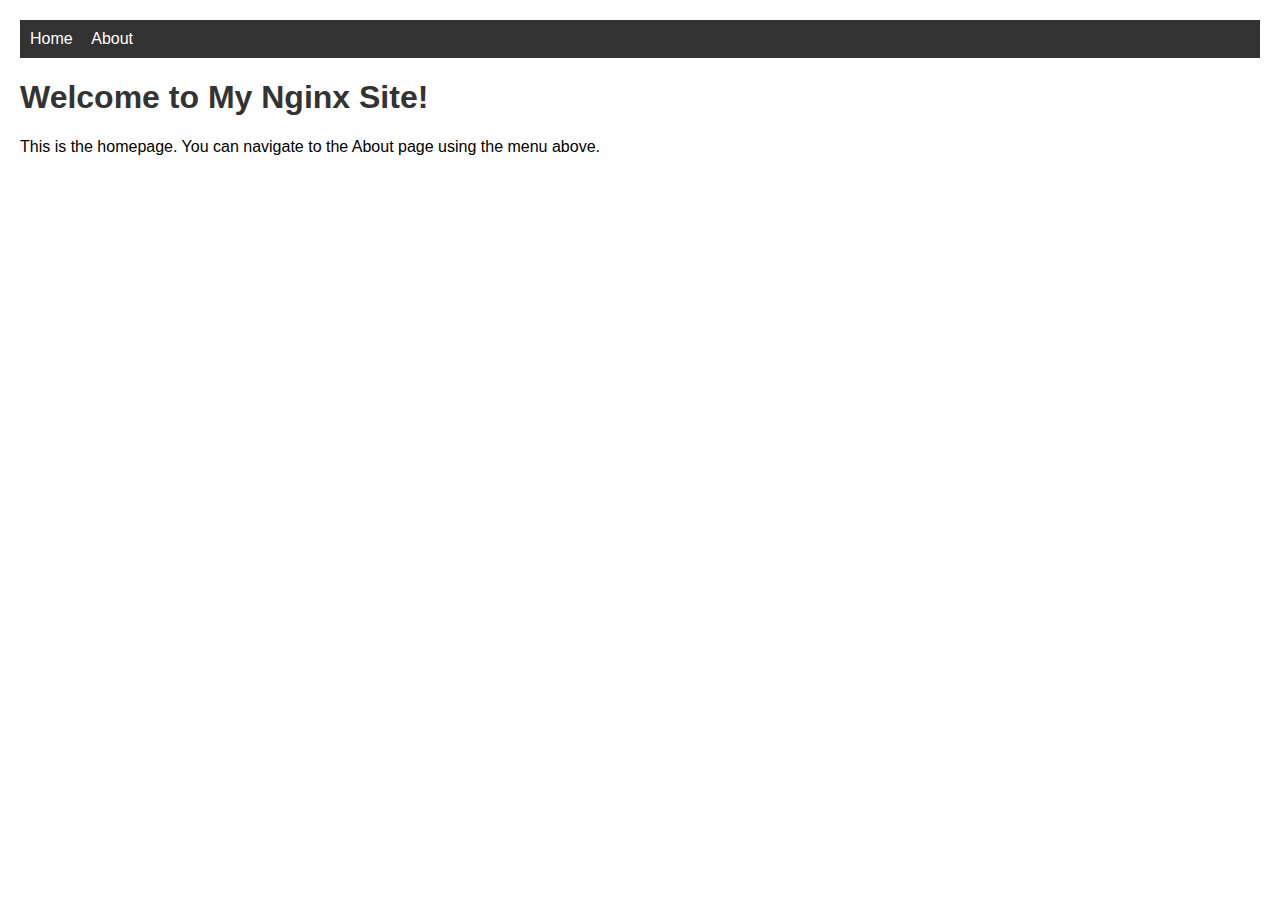
<file: Week1_Networking/Project_NetToolBox/index.html>
<!DOCTYPE html>
<html lang="en">
<head>
    <meta charset="UTF-8">
    <title>My Nginx Site - Home</title>
    <style>
        body { font-family: Arial, sans-serif; margin: 0; padding: 20px; }
        nav { background-color: #333; padding: 10px; }
        nav a { color: white; margin-right: 15px; text-decoration: none; }
        nav a:hover { text-decoration: underline; }
        h1 { color: #333; }
    </style>
</head>
<body>
    <nav>
        <a href="index.html">Home</a>
        <a href="about.html">About</a>
    </nav>

    <h1>Welcome to My Nginx Site!</h1>
    <p>This is the homepage. You can navigate to the About page using the menu above.</p>
</body>
</html>
</file>
